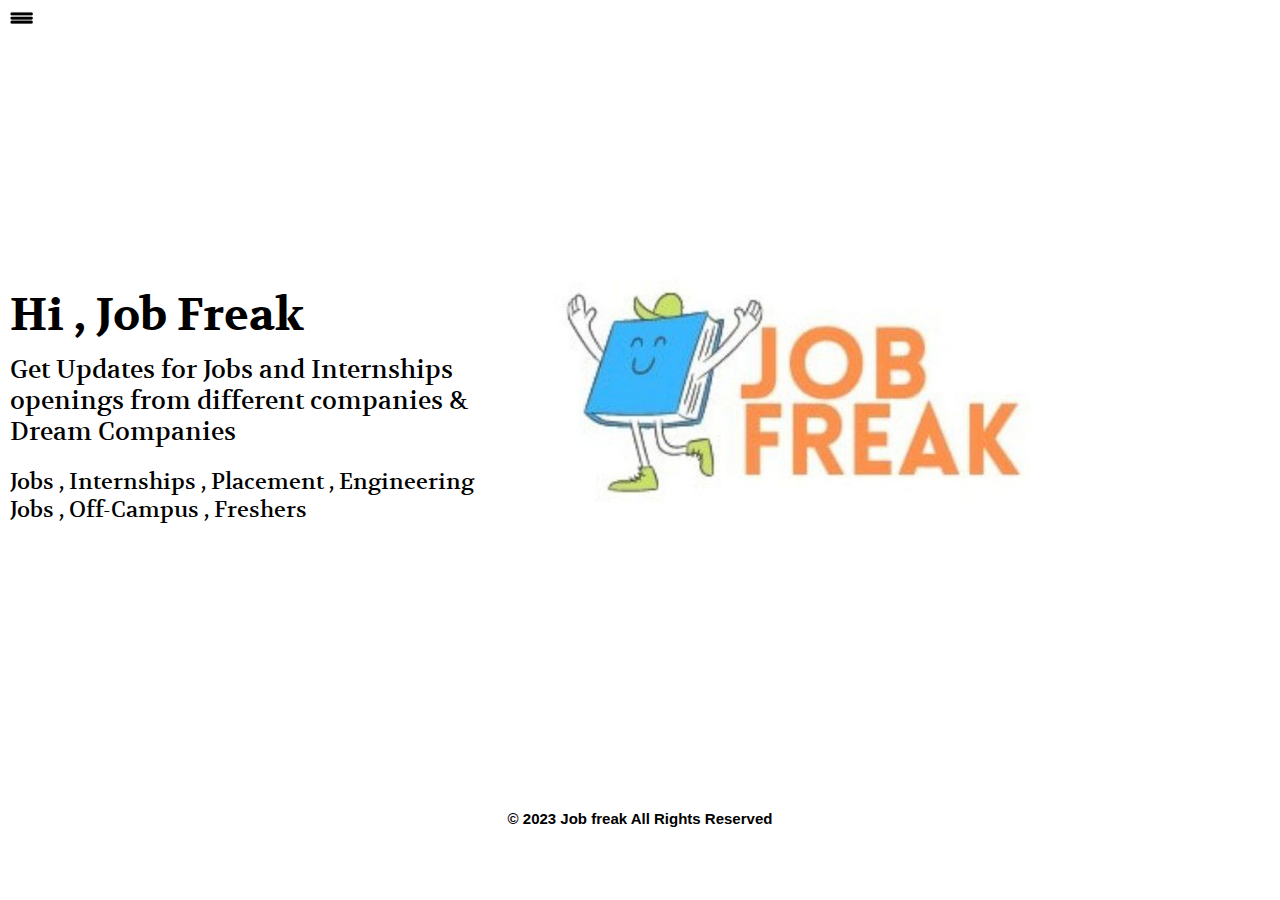
<file: index.html>
<!DOCTYPE html>
<html lang="en">
<head>
    <meta charset="UTF-8">
    <meta name="viewport" content="width=device-width, initial-scale=1.0">
    <title>Web Assignment</title>
<link rel="stylesheet" href="style.css">
</head>
<body>
  <div class="container">
    <div class="sidebar sidebarGo">
        
        <nav>
          <ul>
            <li><a href="/internWork/info.html">Home</a></li>
            <li><a href="/internWork/info.html "  target="_blank" >Information</a></li>
            <li><a href="/internWork/guide.html "  target="_blank" >Guide</a></li>
            <li><a href="/internWork/jobs.html "  target="_blank" >Jobs/Internship</a></li>
            <li><a href="/internWork/contact.html "  target="_blank" >Contact Us</a></li>
          </ul>
        </nav>
    </div>

    <div class="main">
      <div>
        <div class="hamburger">
          <img class ="ham" src="image/ham.jpg" alt=""width ="23">
          <img class ="cross  " src="image/cross.jpg" alt=""width ="23">
        </div>
      </div>
        <div class="infocontainer">
           <div class="devInfo">
           <div class="Hello">Hi , Job Freak  </div>
           <div class="description">Get Updates for Jobs and Internships openings from different companies & Dream Companies </div><br/>
           <div class="about"> Jobs , Internships , Placement , Engineering Jobs , Off-Campus , Freshers </div>

           </div>
           <div class="devPic">
            <img src="image/jobfreak.jpg" alt="jobfreak">
           </div>
        </div>


    </div>

  </div>
  <footer>
    <center><p>&#169; 2023 Job freak All Rights Reserved </p></center>
   </footer>
    <script class="js"  src="script.js"></script>
</body>
</html>
</file>
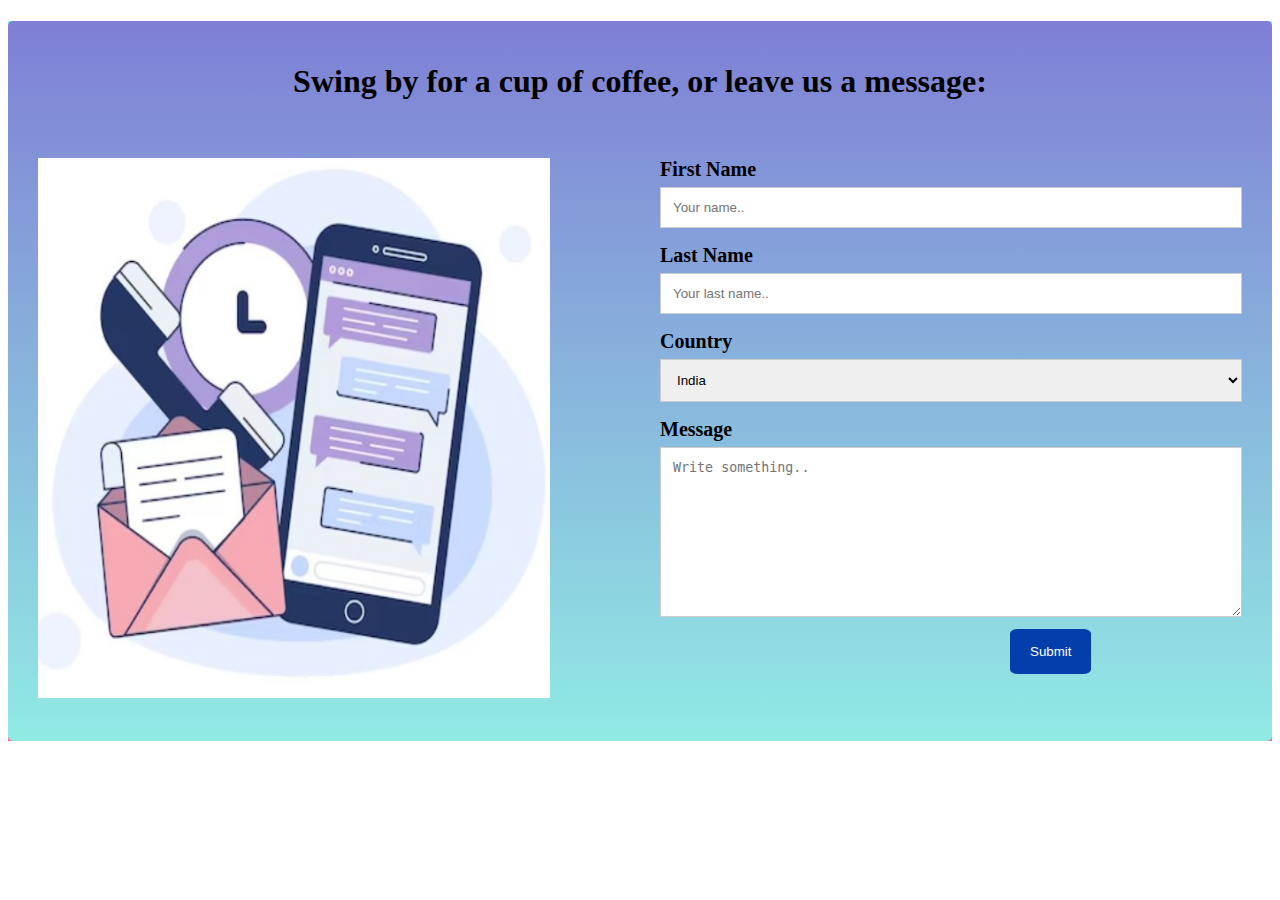
<file: contact.html>
<!DOCTYPE html>
<html lang="en">
<head>
    <meta charset="UTF-8">
    <meta name="viewport" content="width=device-width, initial-scale=1.0">
    <title>contact</title>
    <style>
        
#Contact {
    background-image: linear-gradient(#85eef0, #FD6585);

}

* {
    box-sizing: border-box;
}

/* Style inputs */
input[type=text],
select,
textarea {
    width: 100%;
    padding: 12px;
    border: 1px solid #ccc;
    margin-top: 6px;
    margin-bottom: 16px;
    resize: vertical;
}

input[type=submit] {
    background-color: #043eaa;
    color: white;
    padding: 15px 20px;
    border: none;
    cursor: pointer;
    border-radius: 10%;
    margin: -10px;
    
    margin-left: 350px;
}

input[type=submit]:hover {
    background-color: #0f7add;
}

/* Style the container/contact section */
.container {
    border-radius: 5px;
    background-color: rgb(255, 255, 255);
    padding: 10px;
    height: 80vh;
    background-image: linear-gradient(#7F7FD5, #91EAE4);


}

/* Create two columns that float next to eachother */
.column {
    float: left;
    width: 50%;
    margin-top: 6px;
    padding: 20px;
    font-size: 20px;
    font-weight: 700;
}

/* Clear floats after the columns */
.row:after {
    content: "";
    display: table;
    clear: both;
}

/* Responsive layout - when the screen is less than 600px wide, make the two columns stack on top of each other instead of next to each other */
/* @media screen and (max-width: 600px) {
    .column, input[type=submit] {
      width: 100%;
      margin-top: 0;
    }
  } */
    </style>
</head>
<body>
    
    <section id="Contact">
        <h1 class="section-heading  mb75px">
            <span>
                <i class="fa-solid fa-address-book"></i>

            </span>
          
        </h1>

        <div class="container">
            <div style="text-align:center">

                <h1>
                    <p>Swing by for a cup of coffee, or leave us a message:</p>
                </h1>
            </div>
            <div class="row">
                <div class="column">
                    <img src="image/contact2.jpg" style="height: 60vh; width: 40vw;">
                </div>
                <div class="column">
                    <form action="/action_page.php">
                        <label for="fname">First Name</label>
                        <input type="text" id="fname" name="firstname" placeholder="Your name..">
                        <label for="lname">Last Name</label>
                        <input type="text" id="lname" name="lastname" placeholder="Your last name..">
                        <label for="country">Country</label>
                        <select id="country" name="country">
                            <option value="India">India</option>
                            <option value="canada">Canada</option>
                            <option value="australia">Australia</option>
                            <option value="srilanka">Srilanka </option>
                            <option value="America">America</option>
                            <option value="russia">Russia</option>
                            <option value="UAE">UAE</option>
                        </select>
                        <label for="subject">Message</label>
                        <textarea id="subject" name="subject" placeholder="Write something.."
                            style="height:170px"></textarea>
                        <input type="submit" value="Submit">
                    </form>
                </div>
            </div>
        </div>
    </section>
</main>

</body>

</html>
</body>
</html>
</file>
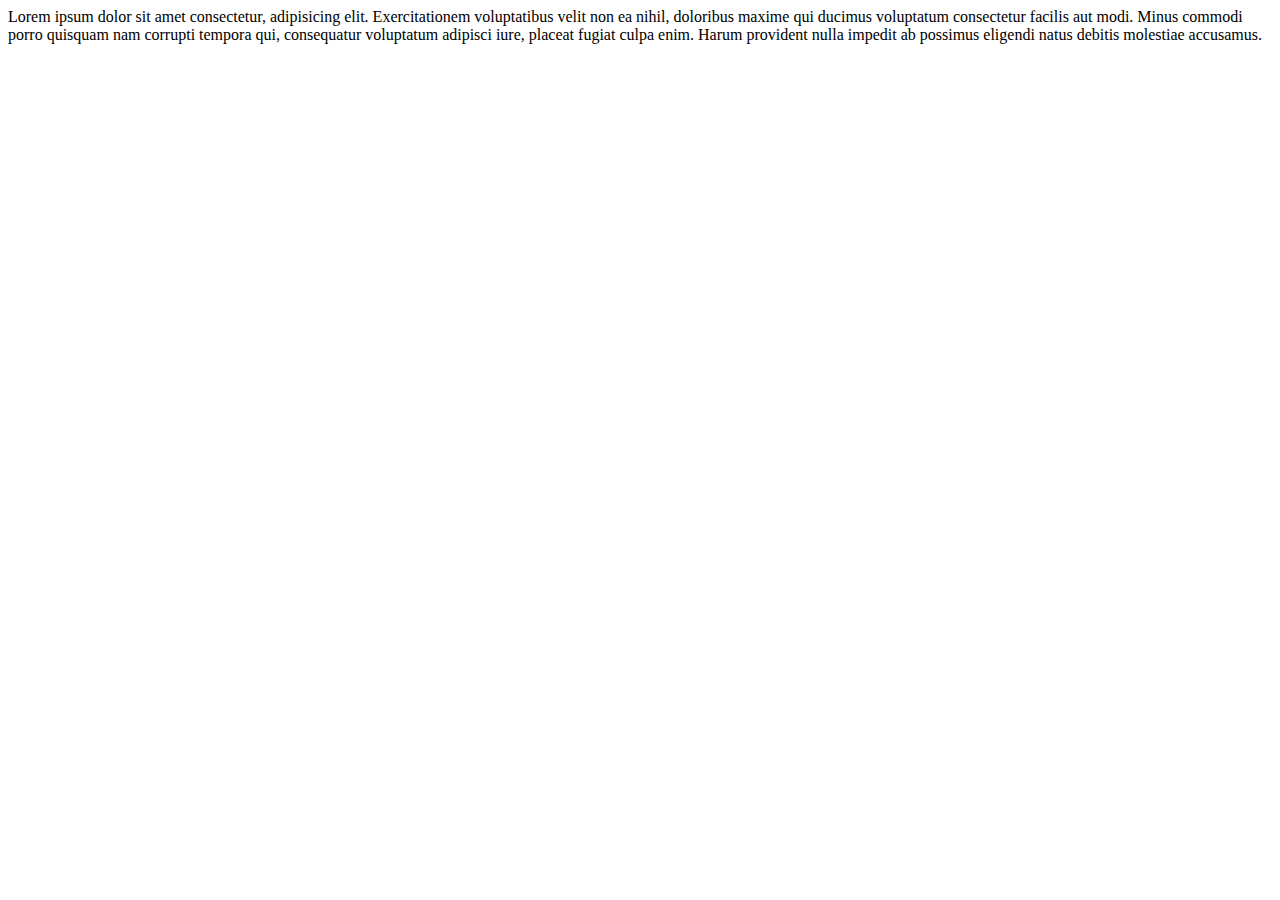
<file: guide.html>
<!DOCTYPE html>
<html lang="en">
<head>
    <meta charset="UTF-8">
    <meta name="viewport" content="width=device-width, initial-scale=1.0">
    <title>information</title>
</head>
<body>
    <div>
        Lorem ipsum dolor sit amet consectetur, adipisicing elit. Exercitationem voluptatibus velit non ea nihil, doloribus maxime qui ducimus voluptatum consectetur facilis aut modi. Minus commodi porro quisquam nam corrupti tempora qui, consequatur voluptatum adipisci iure, placeat fugiat culpa enim. Harum provident nulla impedit ab possimus eligendi natus debitis molestiae accusamus.
    </div>
</body>
</html>
</file>
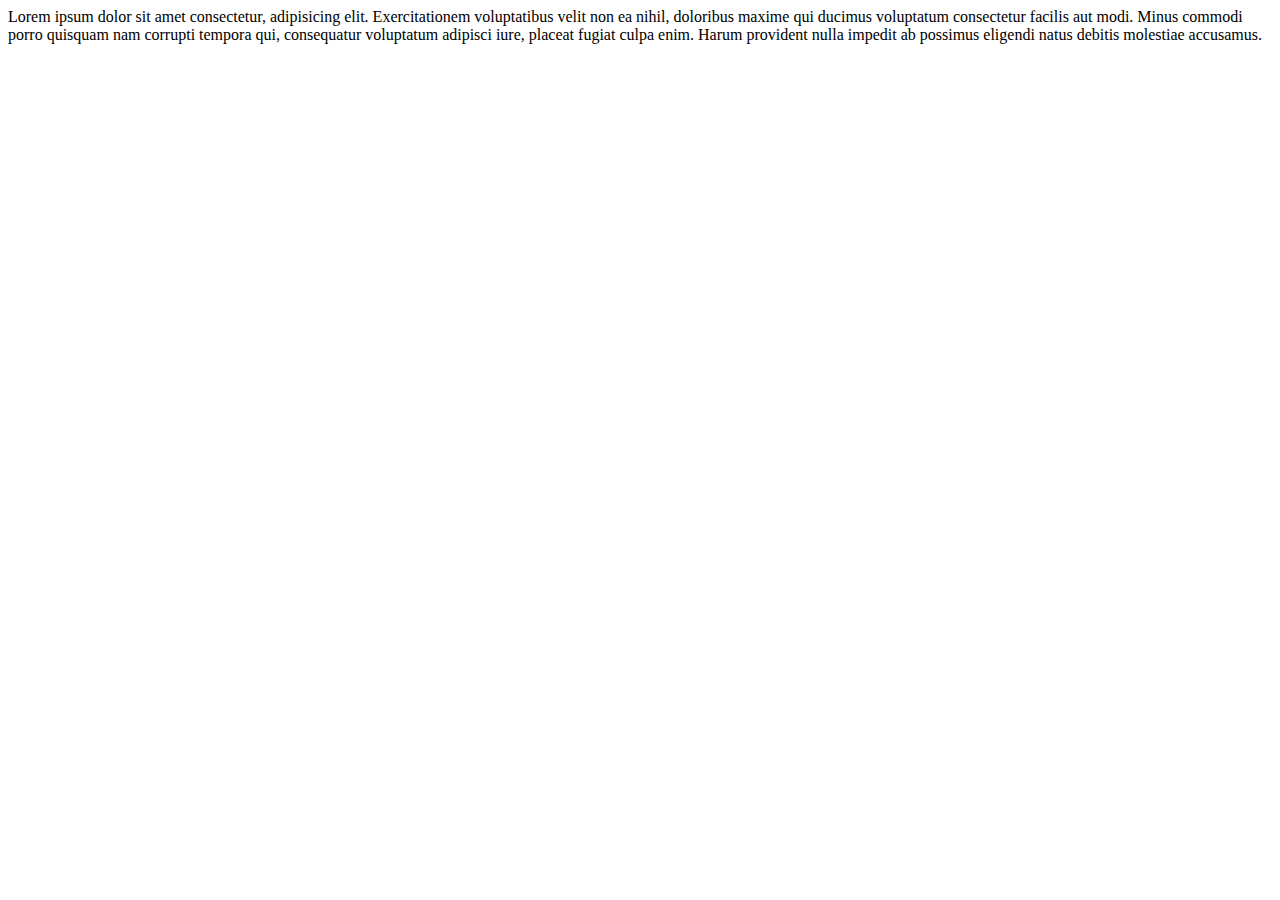
<file: index2.html>
<!DOCTYPE html>
<html lang="en">
<head>
    <meta charset="UTF-8">
    <meta name="viewport" content="width=device-width, initial-scale=1.0">
    <title>information</title>
</head>
<body>
    <div>
        Lorem ipsum dolor sit amet consectetur, adipisicing elit. Exercitationem voluptatibus velit non ea nihil, doloribus maxime qui ducimus voluptatum consectetur facilis aut modi. Minus commodi porro quisquam nam corrupti tempora qui, consequatur voluptatum adipisci iure, placeat fugiat culpa enim. Harum provident nulla impedit ab possimus eligendi natus debitis molestiae accusamus.
    </div>
</body>
</html>
</file>
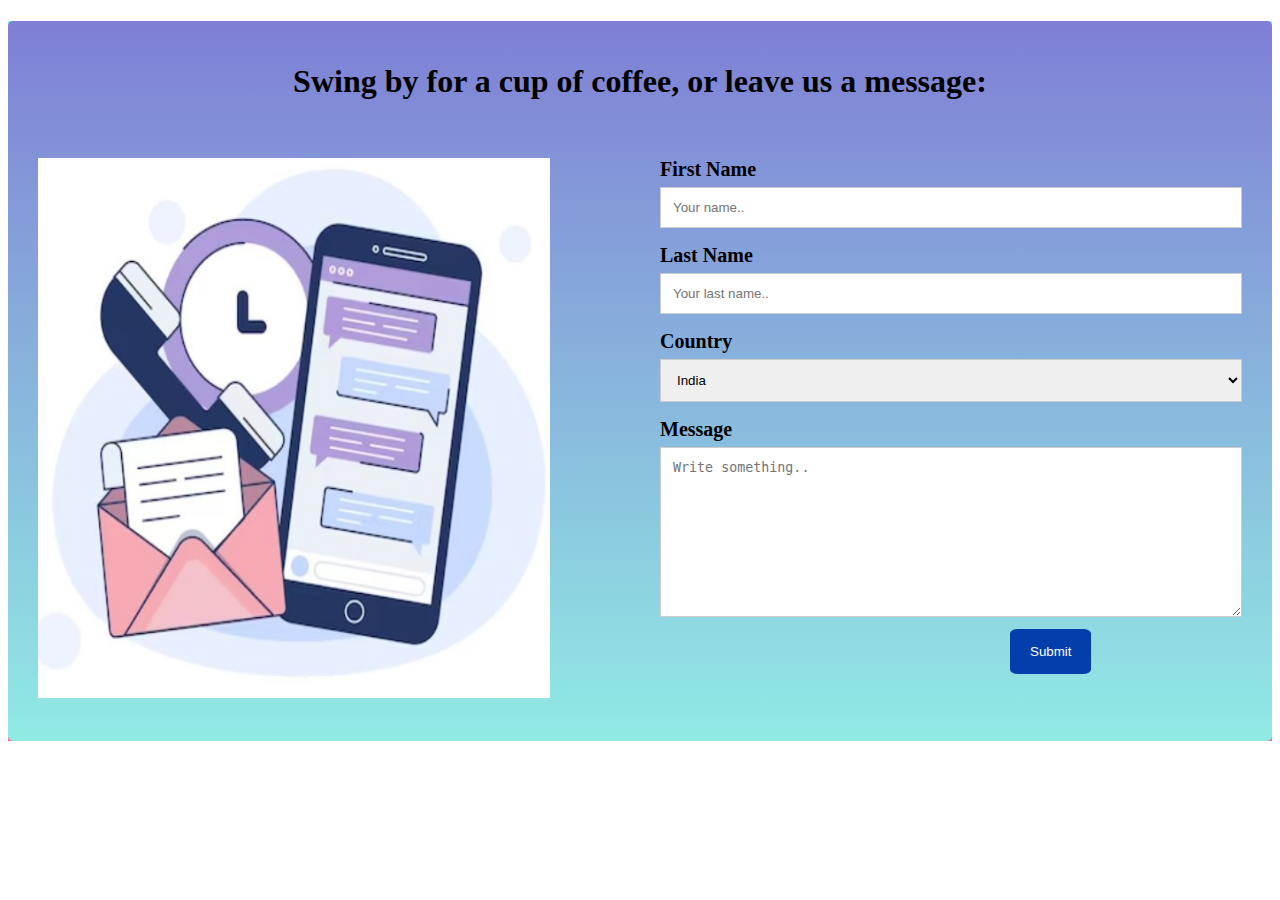
<file: index5.html>
<!DOCTYPE html>
<html lang="en">
<head>
    <meta charset="UTF-8">
    <meta name="viewport" content="width=device-width, initial-scale=1.0">
    <title>contact</title>
    <style>
        
#Contact {
    background-image: linear-gradient(#85eef0, #FD6585);

}

* {
    box-sizing: border-box;
}

/* Style inputs */
input[type=text],
select,
textarea {
    width: 100%;
    padding: 12px;
    border: 1px solid #ccc;
    margin-top: 6px;
    margin-bottom: 16px;
    resize: vertical;
}

input[type=submit] {
    background-color: #043eaa;
    color: white;
    padding: 15px 20px;
    border: none;
    cursor: pointer;
    border-radius: 10%;
    margin: -10px;
    
    margin-left: 350px;
}

input[type=submit]:hover {
    background-color: #0f7add;
}

/* Style the container/contact section */
.container {
    border-radius: 5px;
    background-color: rgb(255, 255, 255);
    padding: 10px;
    height: 80vh;
    background-image: linear-gradient(#7F7FD5, #91EAE4);


}

/* Create two columns that float next to eachother */
.column {
    float: left;
    width: 50%;
    margin-top: 6px;
    padding: 20px;
    font-size: 20px;
    font-weight: 700;
}

/* Clear floats after the columns */
.row:after {
    content: "";
    display: table;
    clear: both;
}

/* Responsive layout - when the screen is less than 600px wide, make the two columns stack on top of each other instead of next to each other */
/* @media screen and (max-width: 600px) {
    .column, input[type=submit] {
      width: 100%;
      margin-top: 0;
    }
  } */
    </style>
</head>
<body>
    
    <section id="Contact">
        <h1 class="section-heading  mb75px">
            <span>
                <i class="fa-solid fa-address-book"></i>

            </span>
          
        </h1>

        <div class="container">
            <div style="text-align:center">

                <h1>
                    <p>Swing by for a cup of coffee, or leave us a message:</p>
                </h1>
            </div>
            <div class="row">
                <div class="column">
                    <img src="image/contact2.jpg" style="height: 60vh; width: 40vw;">
                </div>
                <div class="column">
                    <form action="/action_page.php">
                        <label for="fname">First Name</label>
                        <input type="text" id="fname" name="firstname" placeholder="Your name..">
                        <label for="lname">Last Name</label>
                        <input type="text" id="lname" name="lastname" placeholder="Your last name..">
                        <label for="country">Country</label>
                        <select id="country" name="country">
                            <option value="India">India</option>
                            <option value="canada">Canada</option>
                            <option value="australia">Australia</option>
                            <option value="srilanka">Srilanka </option>
                            <option value="America">America</option>
                            <option value="russia">Russia</option>
                            <option value="UAE">UAE</option>
                        </select>
                        <label for="subject">Message</label>
                        <textarea id="subject" name="subject" placeholder="Write something.."
                            style="height:170px"></textarea>
                        <input type="submit" value="Submit">
                    </form>
                </div>
            </div>
        </div>
    </section>
</main>

</body>

</html>
</body>
</html>
</file>
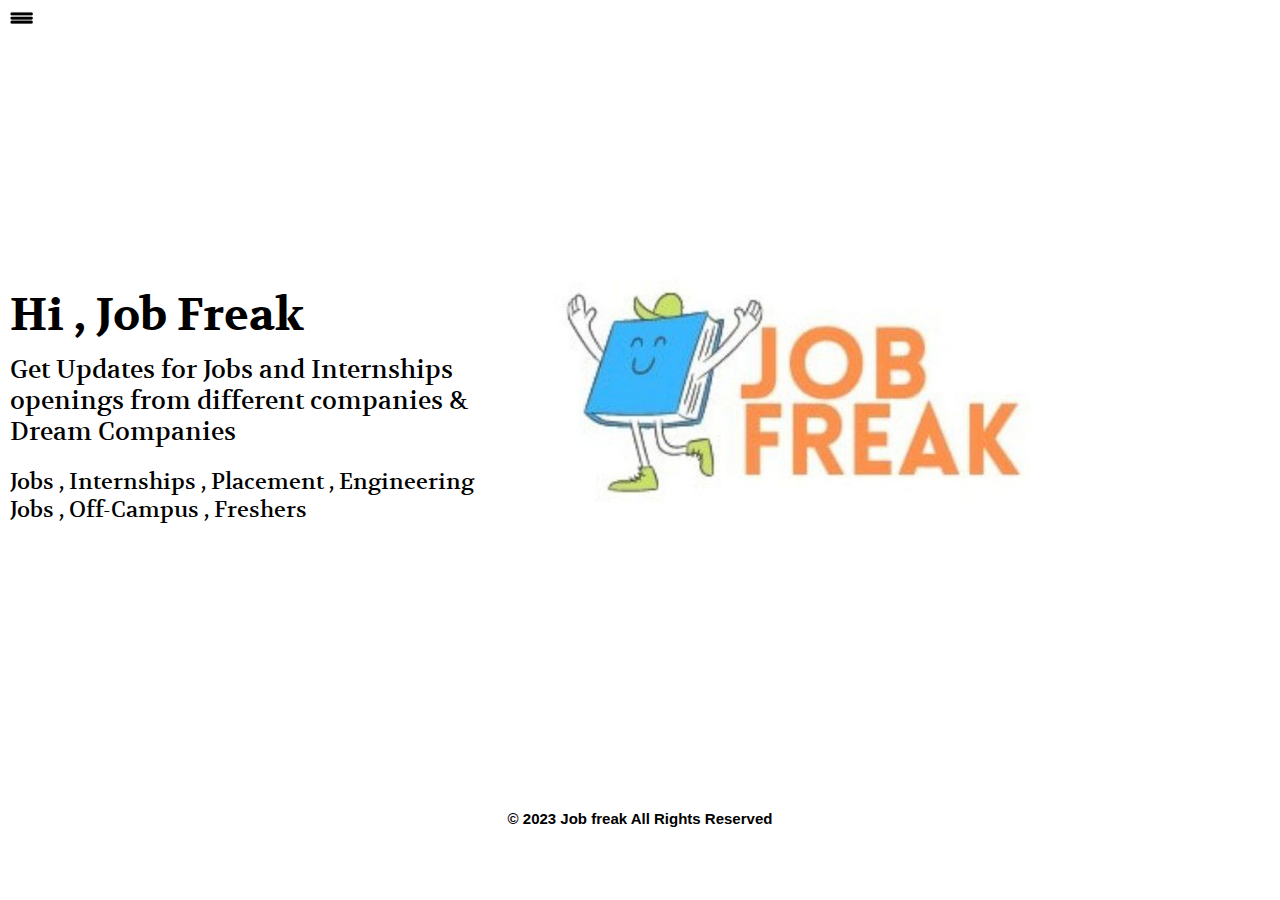
<file: inter.html>
<!DOCTYPE html>
<html lang="en">
<head>
    <meta charset="UTF-8">
    <meta name="viewport" content="width=device-width, initial-scale=1.0">
    <title>Web Assignment</title>
<link rel="stylesheet" href="style.css">
</head>
<body>
  <div class="container">
    <div class="sidebar sidebarGo">
        
        <nav>
          <ul>
            <li><a href="/internWork/info.html">Home</a></li>
            <li><a href="/internWork/info.html "  target="_blank" >Information</a></li>
            <li><a href="/internWork/guide.html "  target="_blank" >Guide</a></li>
            <li><a href="/internWork/jobs.html "  target="_blank" >Jobs/Internship</a></li>
            <li><a href="/internWork/contact.html "  target="_blank" >Contact Us</a></li>
          </ul>
        </nav>
    </div>

    <div class="main">
      <div>
        <div class="hamburger">
          <img class ="ham" src="image/ham.jpg" alt=""width ="23">
          <img class ="cross  " src="image/cross.jpg" alt=""width ="23">
        </div>
      </div>
        <div class="infocontainer">
           <div class="devInfo">
           <div class="Hello">Hi , Job Freak  </div>
           <div class="description">Get Updates for Jobs and Internships openings from different companies & Dream Companies </div><br/>
           <div class="about"> Jobs , Internships , Placement , Engineering Jobs , Off-Campus , Freshers </div>

           </div>
           <div class="devPic">
            <img src="image/jobfreak.jpg" alt="jobfreak">
           </div>
        </div>


    </div>

  </div>
  <footer>
    <center><p>&#169; 2023 Job freak All Rights Reserved </p></center>
   </footer>
    <script class="js"  src="script.js"></script>
</body>
</html>
</file>
<file: style.css>
@import url('https://fonts.googleapis.com/css2?family=Volkhov:ital@1&display=swap');
  @import url('https://fonts.googleapis.com/css2?family=Poppins:ital,wght@0,500;1,500&family=Source+Code+Pro:ital,wght@0,400;1,500&family=Volkhov:ital@1&display=swap');

*{
    margin: 0;
    padding: 0;
}

.sidebar{
    /* background-color: red; */
    background-color: rgb(215, 210, 210);
    transition: transform 0.3s ease-in;
    font-family: 'Volkhov', serif;
    height: 100vh;
}
.sidebar nav{
    padding: 25px;
}

.sidebar nav li{
    list-style-type: none;
    font-size: 30px;
    padding: 33px 0;
}
.sidebar nav li a{
   text-decoration: none;
   color: black;
}
.main{
   /* background-color:  yellow; */
   width: 90vw;
}

.container{
    display: flex;
}
.infocontainer{
    /* background-color:  rgb(0, 255, 128); */
    height: 58vh;
    width: 80vw;
    margin: 144px 10px;
    display: flex;
    justify-content: space-around;
}
.devInfo{
    display: flex;
    justify-content: center;
    flex-direction: column;
    font-family: 'Poppins', sans-serif;
font-family: 'Source Code Pro', monospace;
font-family: 'Volkhov', serif;
}
.Hello{
    font-size: 45px;
    font-weight: bold;
}
.description{
    font-size: 25px;
    margin-top: 10px;
}
.about{
    font-size: 22px;
    
}
.devPic img{
    height: 58vh;
    border-radius: 150px;
   

}
p{
    font-family: Arial, Helvetica, sans-serif;
    font-size: 15px;
     font-weight:bold;
    justify-content: center;
    align-items: center;
}
.sidebarGo{
    transform: translate(-443px ,0px);
    position: absolute;
}
.hamburger{
    position: absolute;
    cursor: pointer;
    top: 10px;
    left: 10px;
}
.cross{
    margin-left: 220px;
} 

@media(max-width: 1615){
/* *{
    background-color:rgb(253, 115, 115);
}
.sidebar{
    transform: translate(-443px ,0px);
    position: absolute;
} */
}
</file>
